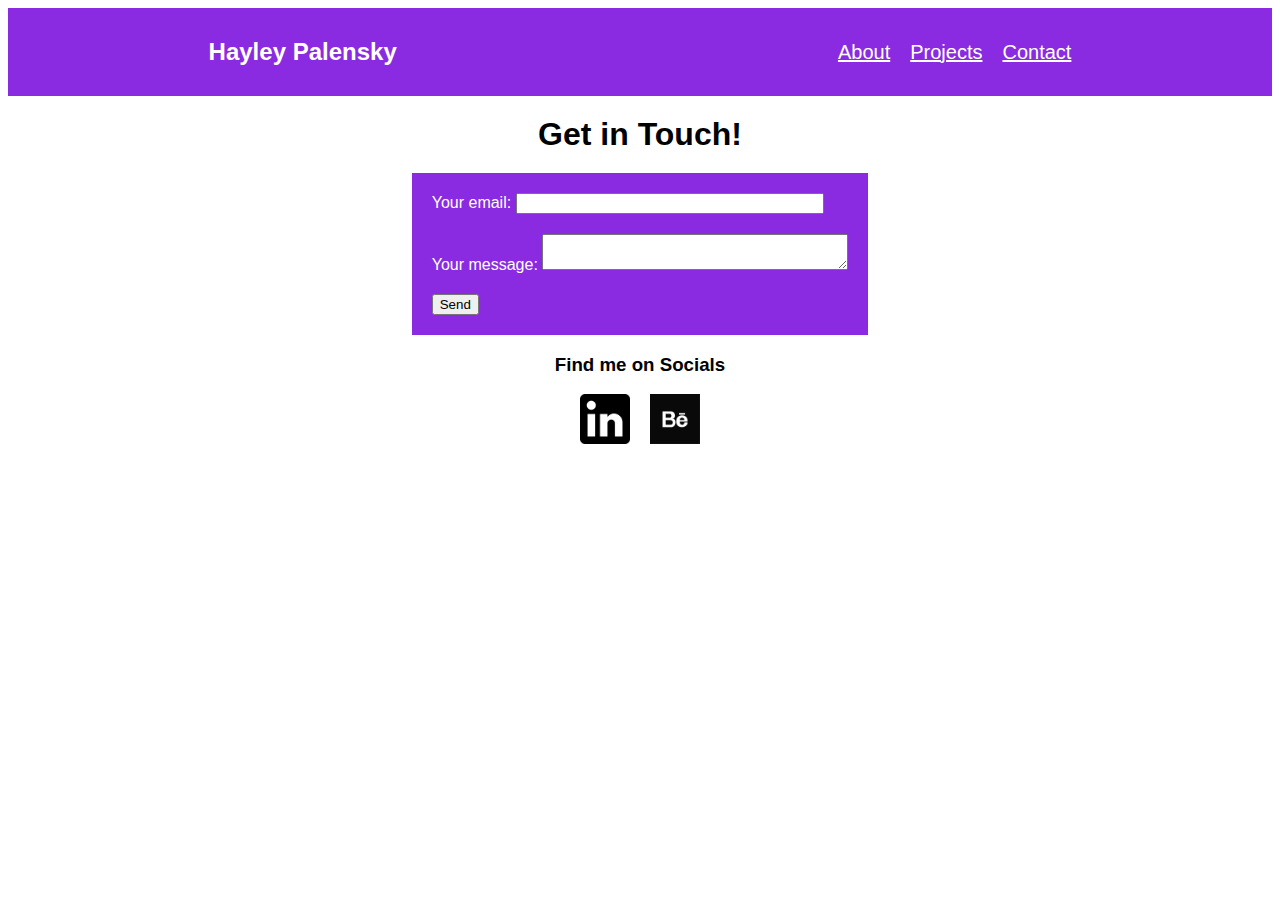
<file: contact.html>
<!DOCTYPE html>
<html lang="en">
<head>
    <meta charset="UTF-8">
    <meta name="viewport" content="width=device-width, initial-scale=1.0">
    <title>Contact</title>
    <link rel="stylesheet" href="./style.css"/>
</head>
<body>
    <nav>
        <h2 id="navlogo"><a href="index.html"> Hayley Palensky </a></h2>
        <ul class="navlinks">
            <li class="navlinks"><a href="#about"> About </a></li>
            <li class="navlinks"><a href="#projects"> Projects </a></li>
            <li class="navlinks"><a href="contact.html"> Contact </a></li>
        </ul>
    </nav>
    <section class="contact">
        <h1> Get in Touch!</h1>
        <div>
            <form action="https://formspree.io/f/mrbeaynn" method="POST" class="contact-form">
                <div class="form-group">
                    <label> 
                        Your email: 
                        <input type="email" name="email">
                    </label>
                </div>
                <div class="form-group">
                    <label>
                        Your message:
                        <textarea name="message"></textarea>
                    </label>
                </div>
                <button type="submit">Send</button>
            </form>
        </div>
        <h3> Find me on Socials</h3>
        <div class="socials">
            <a href="https://www.linkedin.com/in/hayley-palensky/"><img src="./images/linkedIn logo.png" 
            alt="linkedIn logo" width="50px" height="50px"></a>
            <a href="https://www.behance.net/hayleypalensky/"><img src="./images/behance logo.png" 
            alt="linkedIn logo" width="50px" height="50px"></a>
        </div>
    </section>
    
</body>
</html>
</file>
<file: style.css>
* {
    font-family: 'Franklin Gothic Medium', 'Arial Narrow', Arial, sans-serif;
}

nav {
    display: flex;
    align-items: center;
    justify-content: space-around; /* adjust the spacing between items of the navbar */
    background-color: blueviolet;
}

.navlinks {
    list-style: none;
    display: flex;
    gap: 20px;
    font-size: 20px;
}

.navlinks li {
    max-resolution: 0; /* makes sure any default margin from the broswer is removed*/
}

.navlinks a:hover {
    text-decoration: underline;
}

#navlogo, .navlinks a {
    color: white;
}

#navlogo a {
    color: white; /* Sets the text color to white */
    text-decoration: none; /* Removes the underline */
}

#navlogo a:hover {
    text-decoration: none; /* Ensures no underline on hover */
}


.about {
    display: flex;
    flex-direction: column;
    align-items: center; /* Centers content horizontally within each section */
    text-align: center; /* Centers text within each section */
  }

h1 {
    margin: 20px 0;
}
h2 {
    margin: 30px 0;
}

.bio {
    line-height: 150%;
    margin: 20px 0;
    width: 1000px;
}
@keyframes slideInFromRight {
    from {
        transform: translateX(100vw); /* Start from the right */
    }
    to {
        transform: translateX(0); /* End at the original position */
    }
}

.biopic {
    animation: slideInFromRight 1s ease-out forwards; /* Apply the animation */
    position: relative; /* Ensure the element can be moved */
   
}


.skills {
    text-align: center;
}

.skillsimages {
    gap: 50px;
    margin-bottom: 20px;
}

@keyframes wave {
    0%, 100% {
        transform: translateY(0);
    }
    50% {
        transform: translateY(-20px);
    }
}

.image-row {
    display: flex;
    justify-content: center; /* Center the images horizontally */
    align-items: center; /* Center the images vertically if needed */
}

.wave-image {
    animation: wave 1s ease-in-out 3; /* Run the animation 3 times */
    animation-delay: calc(var(--i) * 0.2s);
}


.codeprojects {
    list-style: none;
    padding: 0;
    display: flex;
    flex-direction: column;
    align-items: center;
    margin-top: 0px;
}

.codeprojects li {
    margin: 10px 0;
}

.codeprojects a {
    text-decoration: none;
}

.codeprojects a:hover {
    text-decoration: underline;
}
.designprojects {
    display: flex;
    flex-direction: column;
    align-items: center; /* Centers content horizontally within each section */
    text-align: center; /* Centers text within each section */
  }
  .image-grid {
    display: grid;
    grid-template-columns: repeat(4, 1fr); /* Creates 4 equal columns */
    gap: 10px; /* Adjusts space between images */
  }
  
  .image-grid img {
    width: 100%; /* Ensures images fill their grid cell */
    height: 200px; /* Sets a fixed height for all images */
    object-fit: cover; /* Ensures images cover the area while maintaining aspect ratio */
  }

  .contact {
    display: flex;
    flex-direction: column;
    align-items: center;
}

  .contact-form {
    display: flex;
    flex-direction: column;
    gap: 20px;
    background-color: blueviolet;
    padding: 20px 20px;
  }

  .form-group {
    display: flex;
    align-items: center;
    gap: 20px;
    color: white;
  }

  label {
    min-width: 400px;
    margin: 0;
  }

  input[type="email"],
textarea {
    width: 300px;
    align-items: center;
}


  button {
    align-self: flex-start;
  }

  button:hover {
    box-shadow: inset;
  }

  .socials {
    display: flex;
    flex-direction: row;
    gap: 20px;
  }
</file>
